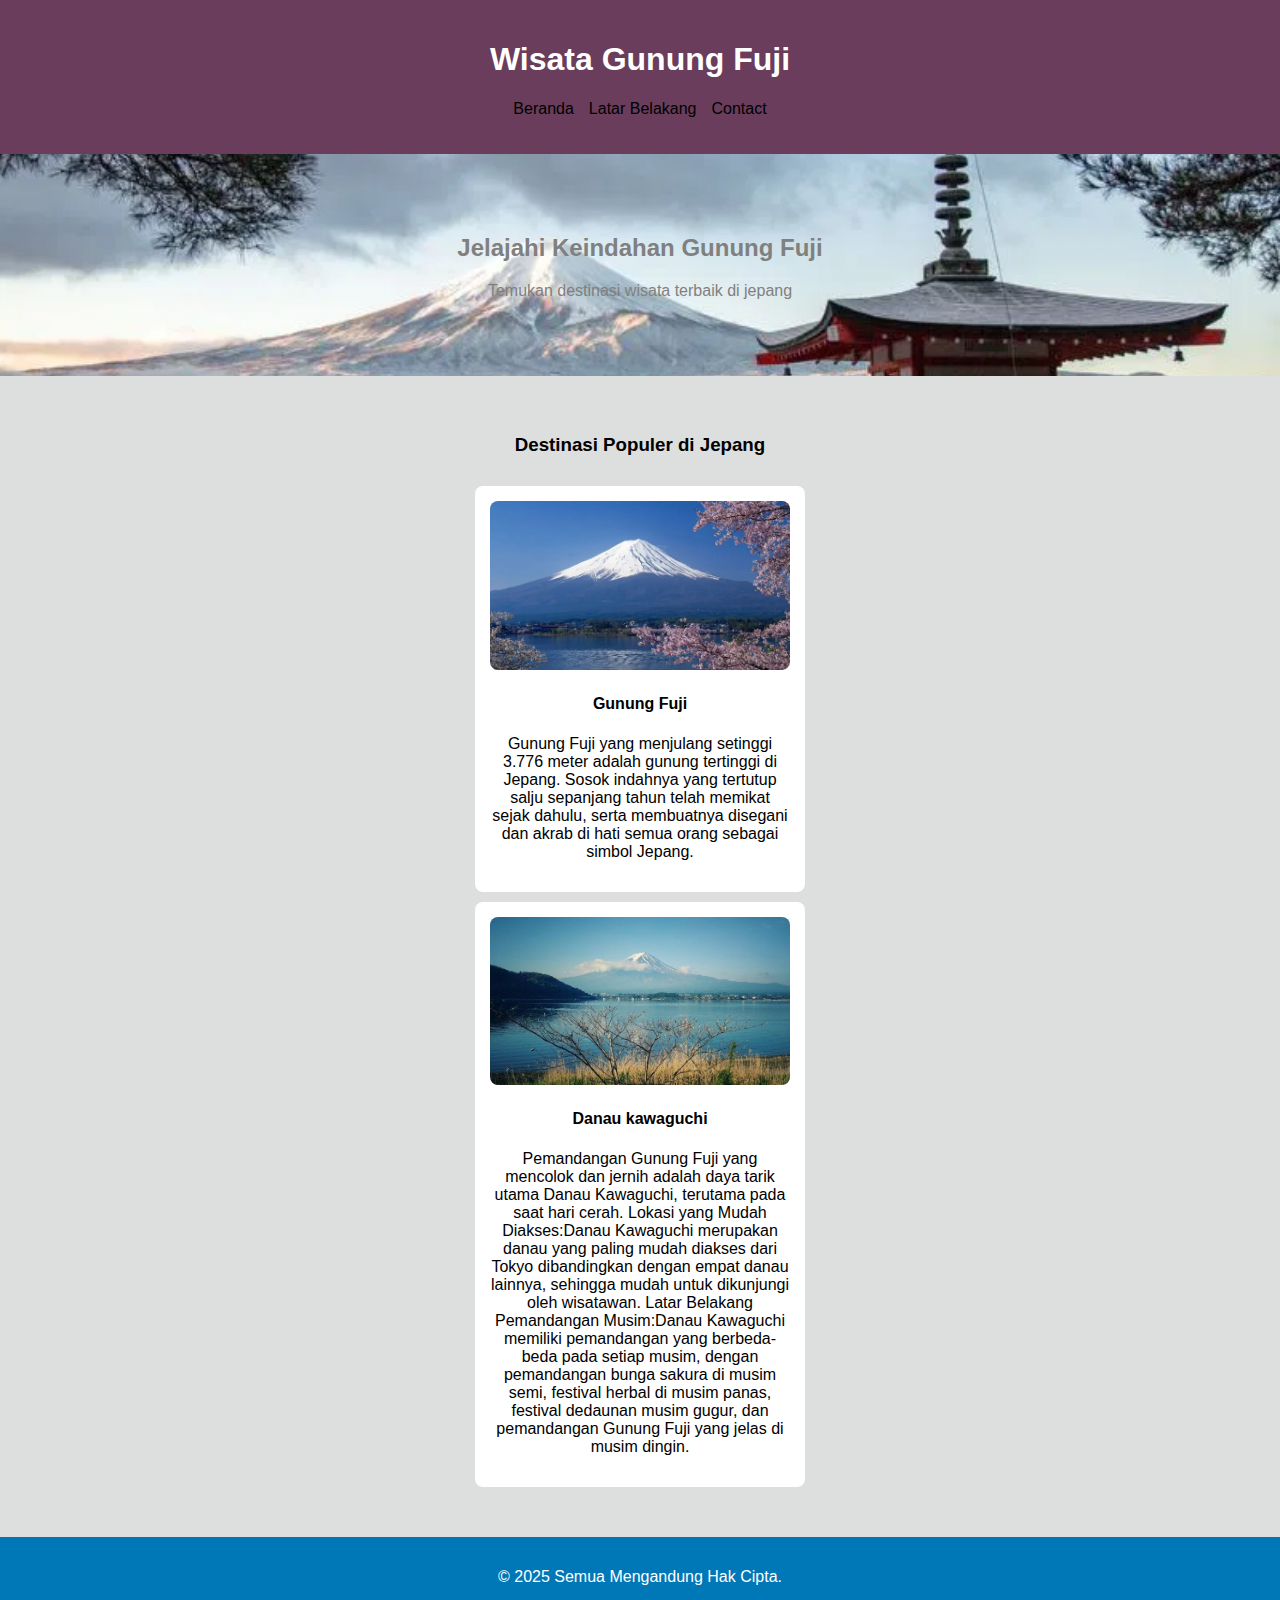
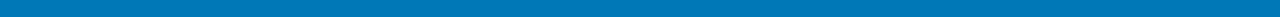
<file: TUGAS AKHIR WEB FINISH/css/index.html>
<!DOCTYPE html>
<html lang="id">
<head>
  <meta charset="UTF-8" />
  <meta name="viewport" content="width=device-width, initial-scale=1.0" />
  <title>WEB WISATA GUNUNG FUJI</title>
  <link rel="stylesheet" href="style.css" />
</head>
<body>
  <header>
    <h1>Wisata Gunung Fuji</h1>
    <nav>
      <ul>
        <a href="index.html">Beranda</a>
        <a href="Latar Belakang.html">Latar Belakang</a>
        <a href="contact.html">Contact</a>
  </section>
      </ul>
    </nav>
  </header>

  <section class="hero">
    <h2>Jelajahi Keindahan Gunung Fuji</h2>
    <p>Temukan destinasi wisata terbaik di jepang</p>
  </section>

  <section class="destinasi">
    <h3>Destinasi Populer di Jepang</h3>
    <div class="card">
      <img src="gunung fuji.webp" alt="gunung fuji" />
      <h4>Gunung Fuji</h4>
      <p>Gunung Fuji yang menjulang setinggi 3.776 meter adalah gunung tertinggi di Jepang. Sosok indahnya yang tertutup salju sepanjang tahun telah memikat sejak dahulu, serta membuatnya disegani dan akrab di hati semua orang sebagai simbol Jepang.</p>
    </div>
    <div class="card">
      <img src="danau-kawaguchi-jepang.jpg" alt="danau kawaguchi" />
      <h4>Danau kawaguchi</h4>
      <p>Pemandangan Gunung Fuji yang mencolok dan jernih adalah daya tarik utama Danau Kawaguchi, terutama pada saat hari cerah. 
        Lokasi yang Mudah Diakses:Danau Kawaguchi merupakan danau yang paling mudah diakses dari Tokyo dibandingkan dengan empat danau lainnya, sehingga mudah untuk dikunjungi oleh wisatawan. 
        Latar Belakang Pemandangan Musim:Danau Kawaguchi memiliki pemandangan yang berbeda-beda pada setiap musim, dengan pemandangan bunga sakura di musim semi, festival herbal di musim panas, festival dedaunan musim gugur, dan pemandangan Gunung Fuji yang jelas di musim dingin. </p>
    </div>
    <!-- Tambahkan lebih banyak destinasi jika diperlukan -->
  </section>

  <footer>
    <p>&copy; 2025 Semua Mengandung Hak Cipta.</p>
  </footer>
</body>
</html>
</file>
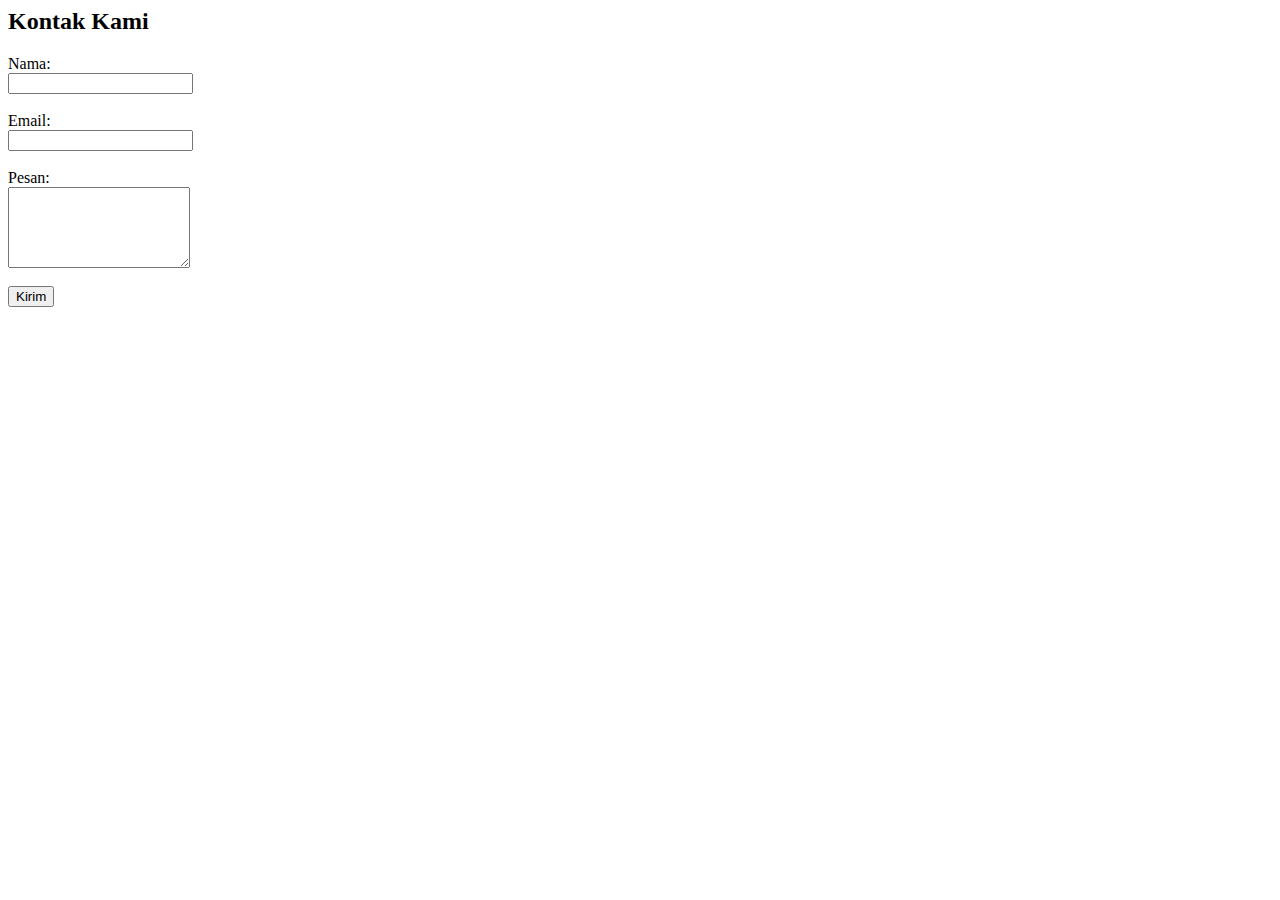
<file: TUGAS AKHIR WEB FINISH/css/contact.html>
<body>
  <!-- Kontak Kami -->
  <section id="kontak">
    <h2>Kontak Kami</h2>
    <form action="mailto:alamatemailmu@example.com" method="post" enctype="text/plain">
      <label for="nama">Nama:</label><br>
      <input type="text" id="nama" name="nama" required><br><br>

      <label for="email">Email:</label><br>
      <input type="email" id="email" name="email" required><br><br>

      <label for="pesan">Pesan:</label><br>
      <textarea id="pesan" name="pesan" rows="5" required></textarea><br><br>

      <input type="submit" value="Kirim">
    </form>
  </section>
</body>
</file>
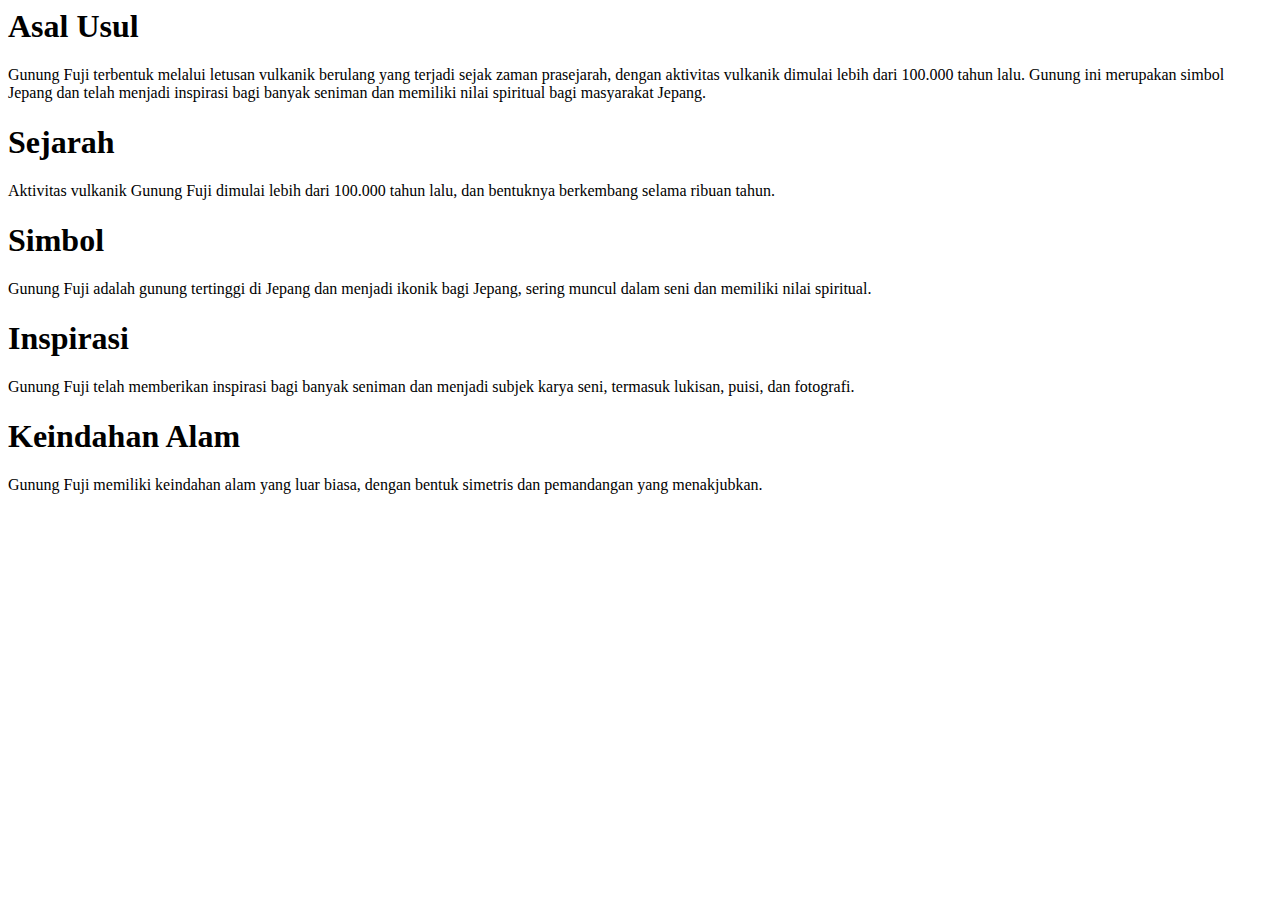
<file: TUGAS AKHIR WEB FINISH/css/Latar Belakang.html>
<body>
  <h1>Asal Usul </h1>
  <p>Gunung Fuji terbentuk melalui letusan vulkanik berulang yang terjadi sejak zaman prasejarah, dengan aktivitas vulkanik dimulai lebih dari 100.000 tahun lalu. Gunung ini merupakan simbol Jepang dan telah menjadi inspirasi bagi banyak seniman dan memiliki nilai spiritual bagi masyarakat Jepang.</p>
  <h1>Sejarah </h1>
  <p>Aktivitas vulkanik Gunung Fuji dimulai lebih dari 100.000 tahun lalu, dan bentuknya berkembang selama ribuan tahun.</p>
  <h1>Simbol</h1>
  <p>Gunung Fuji adalah gunung tertinggi di Jepang dan menjadi ikonik bagi Jepang, sering muncul dalam seni dan memiliki nilai spiritual.</p>
  <h1>Inspirasi</h1>
  <p>Gunung Fuji telah memberikan inspirasi bagi banyak seniman dan menjadi subjek karya seni, termasuk lukisan, puisi, dan fotografi. </p>
  <h1>Keindahan Alam</h1>
  <p>Gunung Fuji memiliki keindahan alam yang luar biasa, dengan bentuk simetris dan pemandangan yang menakjubkan. </p>

</body>
</file>
<file: TUGAS AKHIR WEB FINISH/css/style.css>
body {
  font-family: Arial, sans-serif;
  margin: 0;
  padding: 0;
}

header {
  background-color: #693d5b;
  color: white;
  padding: 20px;
  text-align: center;
}

nav ul {
  list-style: none;
  padding: 0;
  display: flex;
  justify-content: center;
  gap: 15px;
}

nav a {
  color: black;
  text-decoration: none;
}

.hero {
  background-image: url('Kota-Terindah-di-Jepang-1.webp');
  background-size: cover;
  background-position: center;
  color: gray;
  padding: 60px 20px;
  text-align: center;
}

.destinasi {
  padding: 40px 20px;
  background-color: #63656637;
}

.destinasi h3 {
  text-align: center;
  margin-bottom: 30px;
}

.card {
  background-color: white;
  border-radius: 8px;
  padding: 15px;
  margin: 10px auto;
  max-width: 300px;
  text-align: center;
}

.card img {
  width: 100%;
  border-radius: 8px;
}

footer {
  background-color: #0077b6;
  color: white;
  text-align: center;
  padding: 15px;
}
</file>
